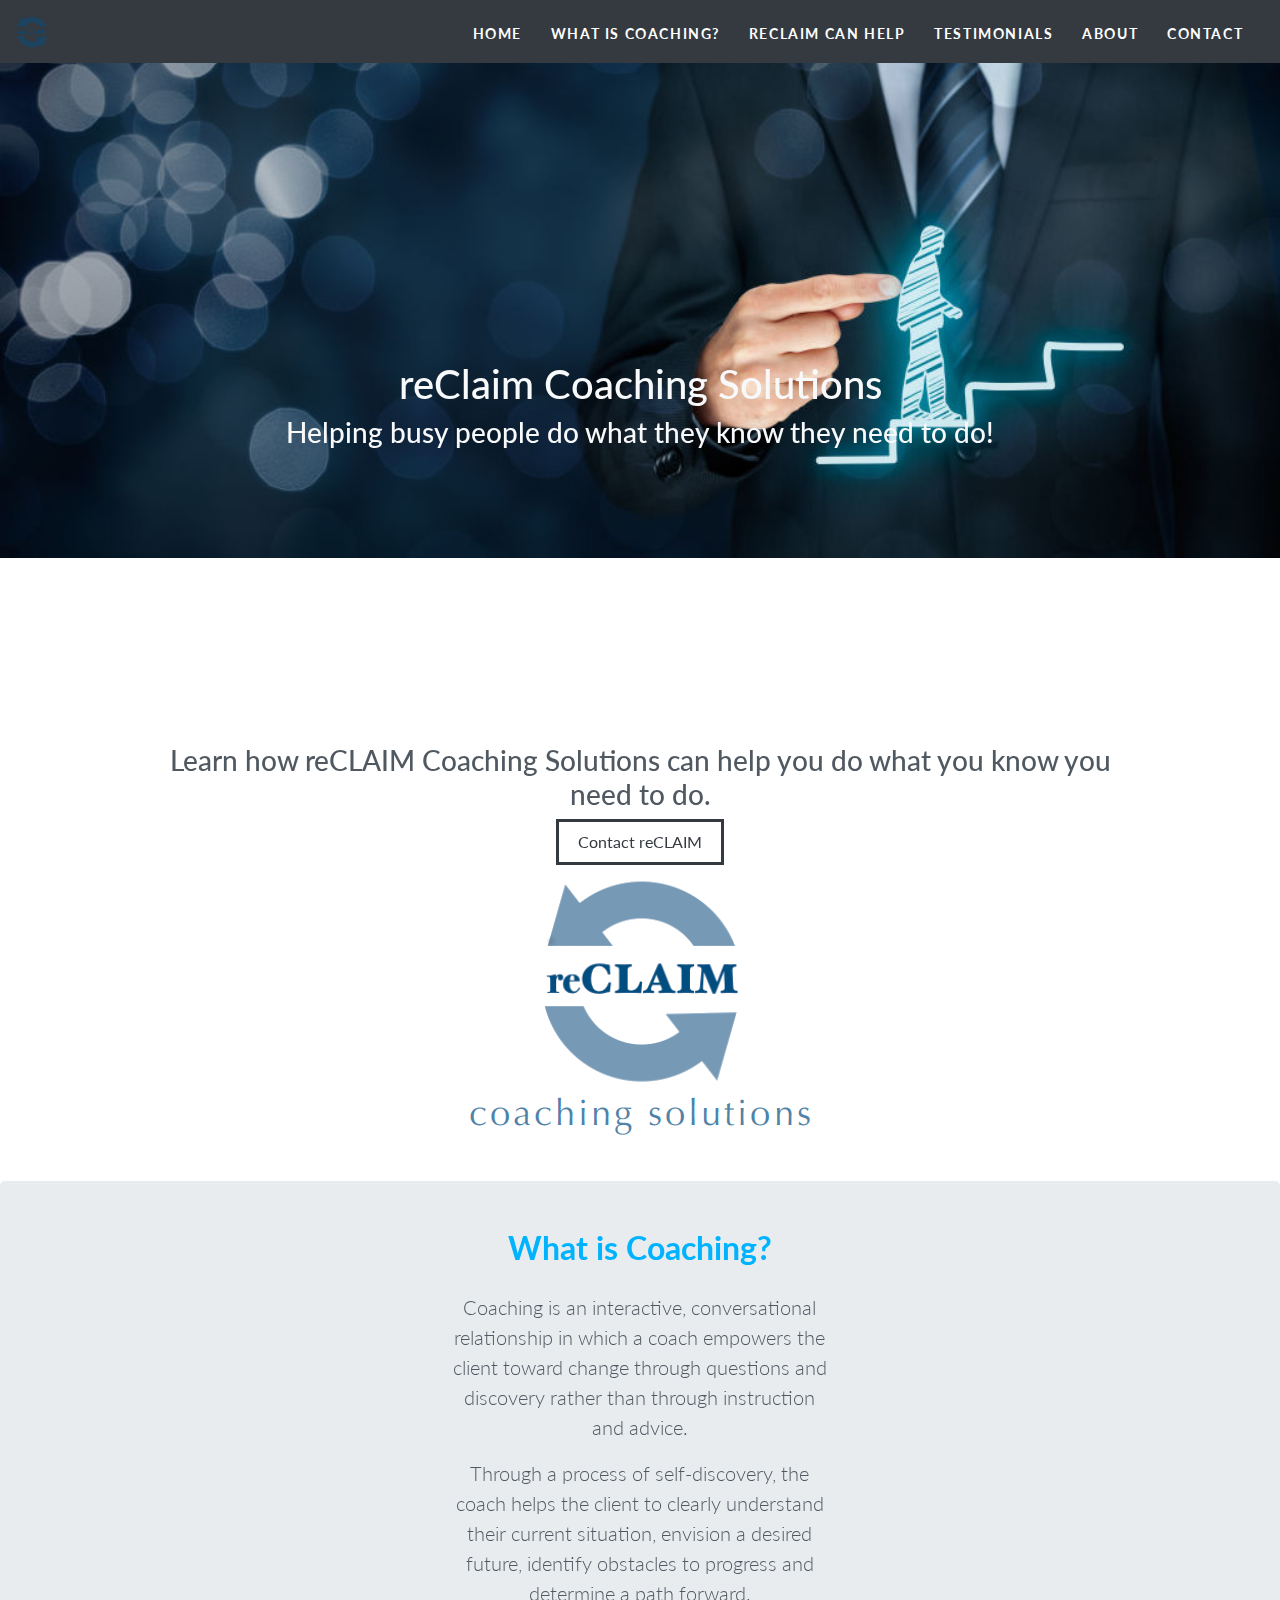
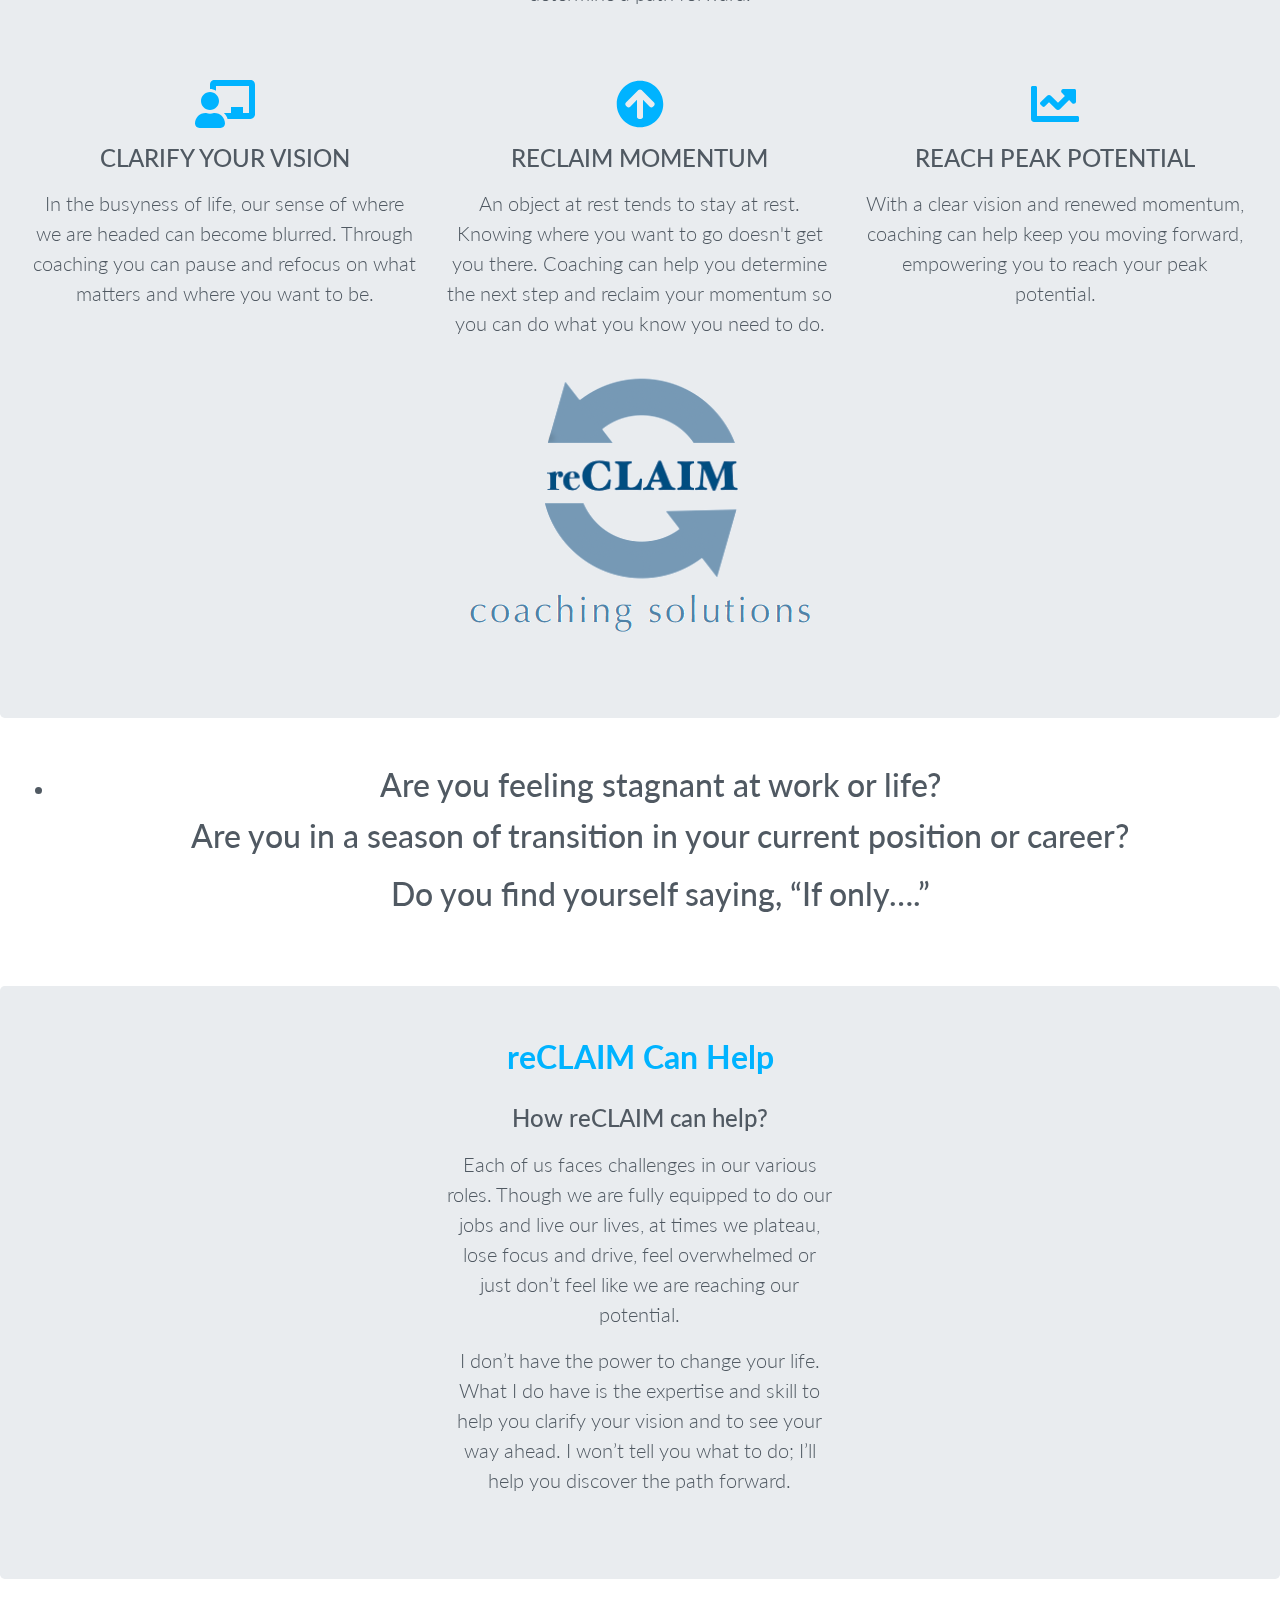
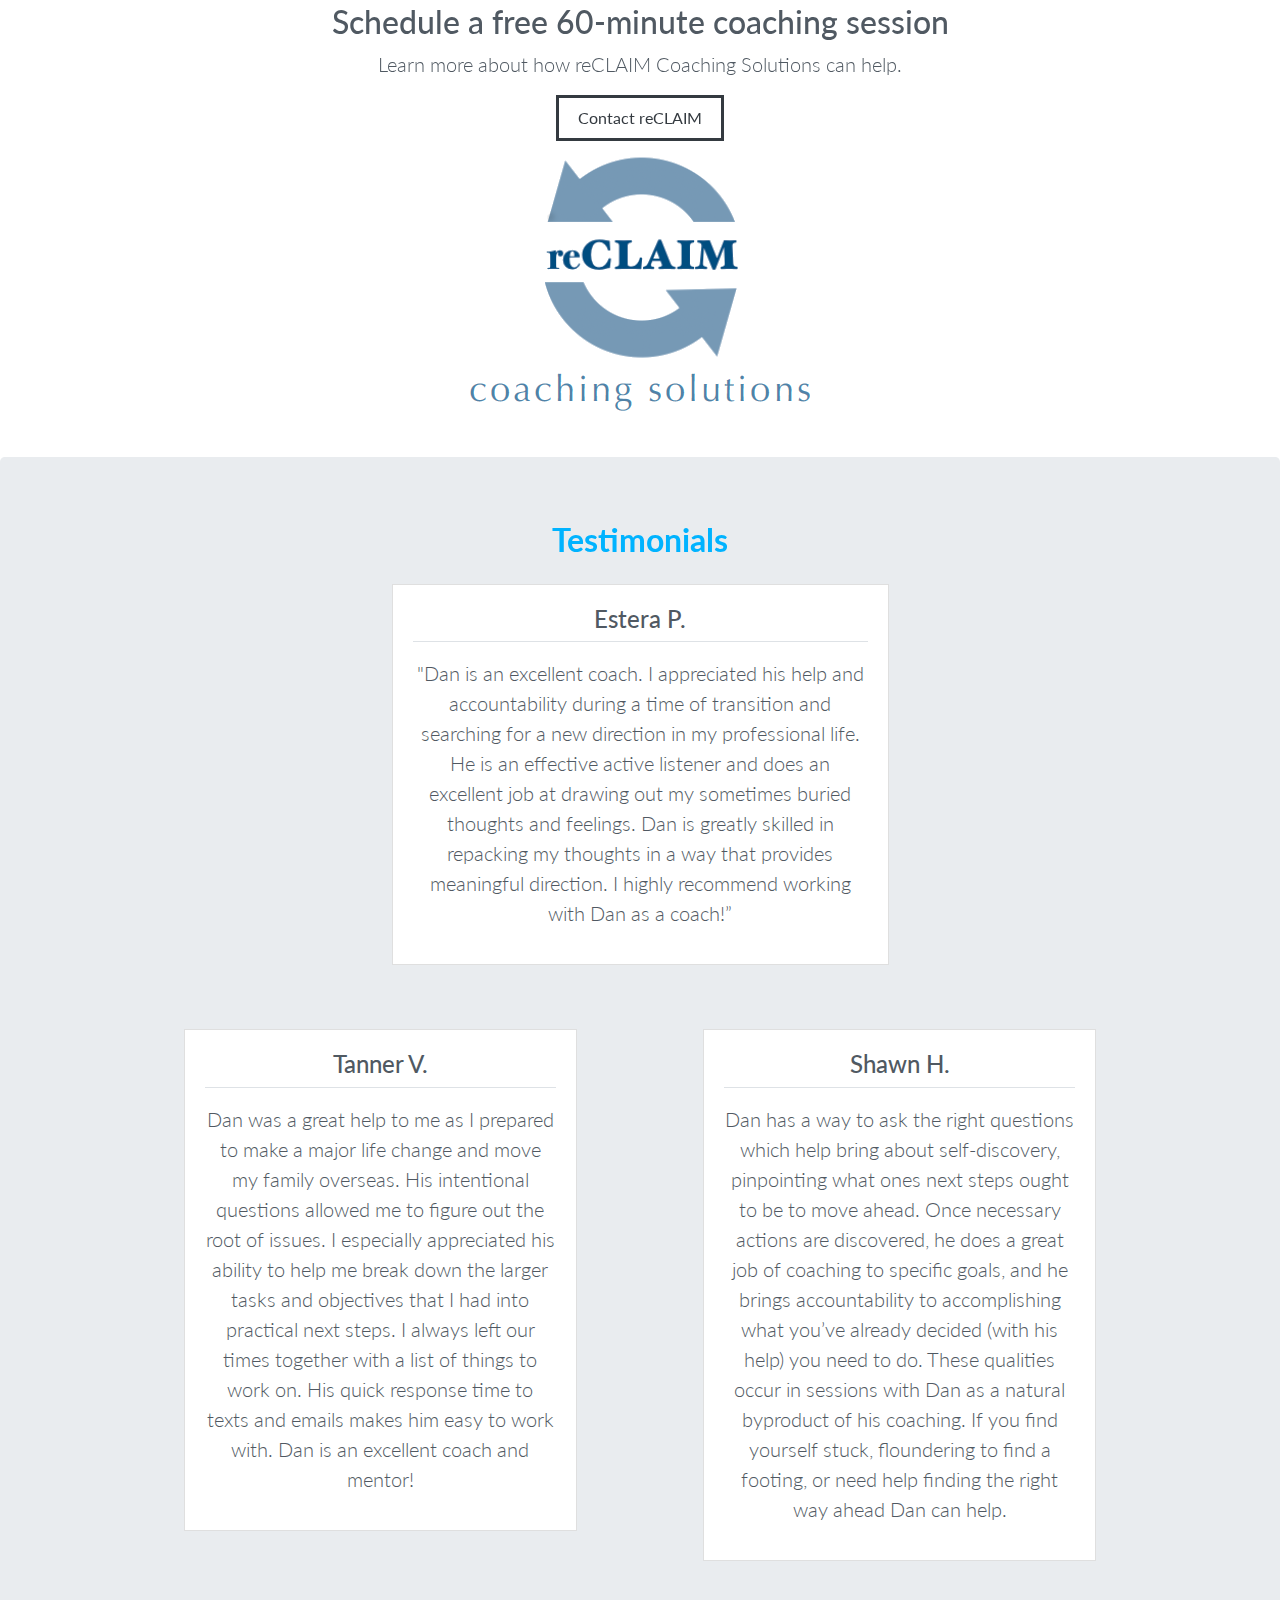
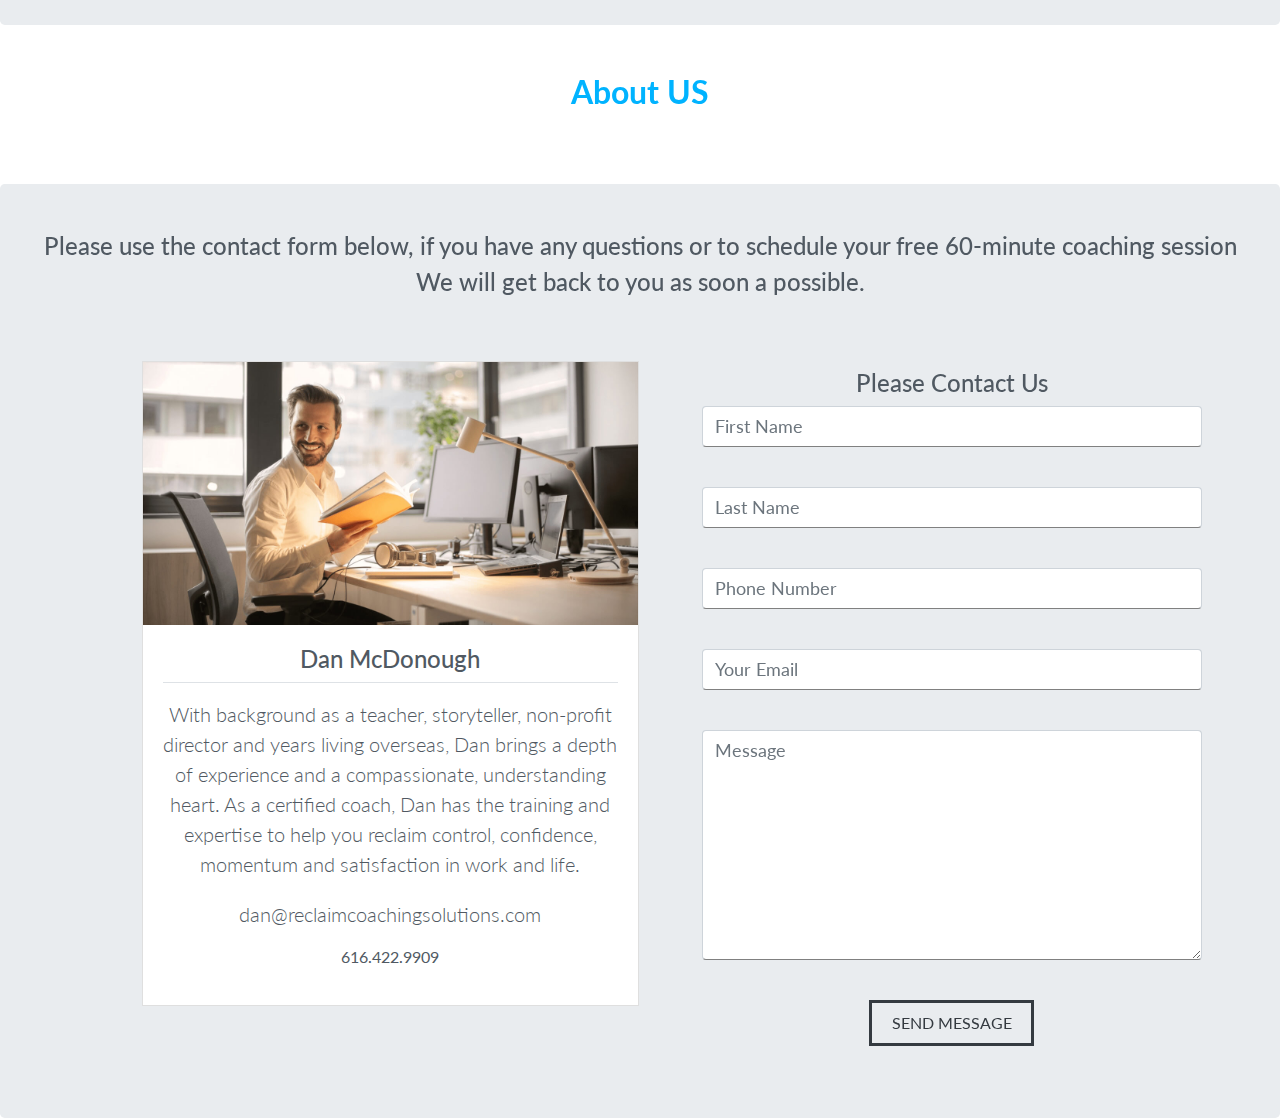
<file: index.html>
<!DOCTYPE html>
<html lang="en">

<head>
	<meta charset="UTF-8">
	<meta name="viewport" content="width=device-width, initial-scale=1.0, viewport-fit=cover">
	<meta http-equiv="X-UA-Compatible" content="ie=edge">
	<title>reCLAIM Coaching Solutions</title>
	<link rel="shortcut icon" href="img/Logo2.png">
	<!-- Bootstrap CSS -->
	<link rel="stylesheet" href="css/bootstrap.min.css">
	<!-- Style.css -->
	<link rel="stylesheet" href="css/style.css">
	<!-- Contact.htm -->
	<link rel="contact" href="Contact.html">
	<!-- Google Fonts "%7C" replaces "|" for w3c validation -->
	<link href="https://fonts.googleapis.com/css?family=Lato:300,400,700&display=swap" rel="stylesheet">
</head>

<body data-spy="scroll" data-target="#navbarResponsive">

	<!-- Start Home Section -->
	<div id="home">

		<!-- Navigation -->
		<nav class="navbar navbar-dark bg-dark navbar-expand-md fixed-top">
			<a href="index.html" class="navbar-brand"><img src="img/ReClaim-Large Logo2.png" alt="Logo"
					title="Logo"></a>
			<button class="navbar-toggler" type="button" data-toggle="collapse" data-target="#navbarResponsive">
				<span class="navbar-toggler-icon"></span>
			</button>

			<div class="collapse navbar-collapse" id="#navbarResponsive">
				<ul class="navbar-nav ml-auto">
					<li class="nav-item">
						<a href="#home" class="nav-link">Home</a>
					</li>
					<li class="nav-item">
						<a href="#about" class="nav-link">What is Coaching?</a>
					</li>
					<li class="nav-item">
						<a href="#portfolio" class="nav-link">reCLAIM Can Help</a>
					</li>
					<li class="nav-item">
						<a href="#testimonials" class="nav-link">Testimonials</a>
					</li>
					<li class="nav-item">
						<a href="#contact" class="nav-link">About</a>
					</li>
					<li class="nav-item">
						<a href="contact.html" class="nav-link">Contact</a>
					</li>
				</ul>
			</div>

		</nav>


		<!-- End Navigation -->

		<!-- Start Landing Page Image-->
		<div class="landing">
			<div class="home-wrap">
				<div class="home-inner">
					<figure>
						<div class="slide">
							<img src="img/Landing1.jpeg" alt="">
						</div>
						<div class="slide">
							<img src="img/Landing1.jpeg" alt="">
						</div>
						<div class="slide">
							<img src="img/Landing1.jpeg" alt="">
						</div>
					</figure>
				</div>
			</div>
		</div>
		<!-- Start Landing Page Content -->

		<div class="col-12 caption">
			<!--<img src="img/RCS Logo Transparent.png">-->
			<h1 class="text-light ">reClaim Coaching Solutions</h1>
			<h3 class="text-light pb-3 pb-md-4">Helping busy people do what they know they need to do!</h3>
		</div>

		<!-- End Landing Page Content-->

	</div>
	<!-- End Home Section -->

	<!-- Start About Section -->
	<div id="about" class="offset">

		<!--Start Theme Heading -->
		<div class="row justify-content-center text-center py-4">
			<div class="col-11 col-md-10 col-lg-9">
				<!--<h2>Schedule a free 60-minute coaching session</h2>-->
				<h3>Learn how reCLAIM Coaching Solutions can help you do what you know you need to do.</h3>
				<a href="Contact.html" class="btn btn-outline-dark btn-md">Contact reCLAIM</a>
				<p><a href="index.html"><img src="img/RCS Logo Transparent.png"></a></p>
			</div>
		</div>
		<!-- End Theme Heading -->

		<!-- Start Jumbotron -->
		<div class="jumbotron text-center pt-5 mb-0">

			<h2 class="heading">What is Coaching?</h2>
			<div class="row justify-content-center mt-2">
				<div class="col-md-6 col-lg-4 about pb-4 pb-lg-2">
					<p class="lead"> Coaching is an interactive, conversational relationship in
						which a coach empowers the client toward change
						through questions and discovery rather than through
						instruction and advice.</p>
					<p class="lead">Through a process of self-discovery, the coach helps the
						client to clearly understand their current situation,
						envision a desired future, identify obstacles to progress
						and determine a path forward.
					</p>
				</div>
			</div>
			<!-- Start Row -->

			<div class="row justify-content-center mt-5">

				<div class="col-md-6 col-lg-4 about pb-4 pb-lg-2">
					<i class="fas fa-chalkboard-teacher fa-3x"></i>
					<h4 class="text-uppercase pt-3 pb-2">Clarify your Vision</h4>
					<p class="lead"> In the busyness of life, our sense of where we are
						headed can become blurred. Through coaching
						you can pause and refocus on what matters and
						where you want to be.</p>
				</div>

				<div class="col-md-6 col-lg-4 about pb-4 pb-lg-2">
					<i class="fas fa-arrow-circle-up fa-3x"></i>
					<h4 class="text-uppercase pt-3 pb-2">Reclaim Momentum</h4>
					<p class="lead"> An object at rest tends to stay at rest. Knowing
						where you want to go doesn't get you there.
						Coaching can help you determine the next step
						and reclaim your momentum so you can do what
						you know you need to do.</p>
				</div>

				<div class="col-md-6 col-lg-4 about pb-4 pb-lg-2">
					<i class="fas fa-chart-line fa-3x"></i>
					<h4 class="text-uppercase pt-3 pb-2">Reach Peak Potential</h4>
					<p class="lead"> With a clear vision and renewed momentum,
						coaching can help keep you moving forward,
						empowering you to reach your peak potential. </p>
				</div>


			</div>

			<p><a href="index.html"><img src="img/RCS Logo Transparent.png"></a></p>
		</div>


		<!-- End Jumbotron -->

	</div>
	<!-- End About Section -->

	<!-- Start What is Coaching Section -->
	<div id="portfolio" class="offset">

		<!-- Start Container-Fluid -->
		<div class="container-fluid text-center py-5 mx-0">

			<ul class="lead">
				<li><h2>Are you feeling stagnant at work or life?</h2></li>
				<h2 class="pt-1 pb-2">Are you in a season of transition in your current position or career?</h2>
				<h2 class="pt-1 pb-2">Do you find yourself saying, “If only….”</h2>
			</ul>

		</div>

		<div class="jumbotron text-center pt-5 mb-0">
			<h2 class="heading mt-1">reCLAIM Can Help</h2>
			<div class="row justify-content-center mt-1">
				<div class="col-md-6 col-lg-4 about pb-4 pb-lg-1">
					<h4 class="pt-1 pb-2">How reCLAIM can help?</h4>
					<p class="lead"> Each of us faces challenges in our various roles.
						Though we are fully equipped to do our jobs and
						live our lives, at times we plateau, lose focus
						and drive, feel overwhelmed or just don’t feel
						like we are reaching our potential.</p>
					<p class="lead">I don’t have the power to change your life.
						What I do have is the expertise and skill to
						help you clarify your vision and to see your way
						ahead. I won’t tell you what to do; I’ll help
						you discover the path forward.</p>
				</div>
			</div>
		</div>
		<!--End Row-->
		<div class="row justify-content-center text-center py-4">
			<div class="col-11 col-md-10 col-lg-9">
				<h2>Schedule a free 60-minute coaching session</h2>
				<p class="lead">Learn more about how reCLAIM Coaching Solutions can help.</p>
				<a href="#contact" class="btn btn-outline-dark btn-md">Contact reCLAIM</a>
				<p><a href="index.html"><img src="img/RCS Logo Transparent.png"></a></p>
			</div>
		</div>
	</div>
	<!-- End Container-Fluid -->
	</div>
	<!-- End Portfolio Section -->

	<!-- Start Testimonials Section -->
	<div id="testimonials" class="offset">

		<!-- Start Jumbotron-->
		<div class="jumbotron text-center pb-3 mb-0">

			<h2 class="heading">Testimonials</h2>

			<div class="row justify-content-center">
				<div class="col-md-6 pb-5">
					<div class="card rounded-0 mx-lg-4 mx-lg-5">
						<div class="card-body">
							<h4>Estera P.</h4>
							<p class="lead border-top pt-3">
								"Dan is an excellent coach. I appreciated his
								help and accountability during a time of
								transition and searching for a new direction
								in my professional life. He is an effective
								active listener and does an excellent job at
								drawing out my sometimes buried thoughts
								and feelings. Dan is greatly skilled in
								repacking my thoughts in a way that
								provides meaningful direction. I highly
								recommend working with Dan as a coach!”</p>
						</div>
					</div>
				</div>
				<div class="col-11 col-md-10">
					<div class="row pt-3">
						<div class="col-md-6 pb-5">
							<div class="card rounded-0 mx-lg-4 mx-lg-5">
								<div class="card-body">
									<h4>Tanner V.</h4>
									<p class="lead border-top pt-3">
										Dan was a great help to me as I prepared to
										make a major life change and move my
										family overseas. His intentional questions
										allowed me to figure out the root of issues. I
										especially appreciated his ability to help me
										break down the larger tasks and objectives
										that I had into practical next steps. I always
										left our times together with a list of things
										to work on. His quick response time to texts
										and emails makes him easy to work with.
										Dan is an excellent coach and mentor!</p>
								</div>
							</div>
						</div>

						<div class="col-md-6 pb-5">
							<div class="card rounded-0 mx-lg-4 mx-lg-5">
								<div class="card-body">
									<h4>Shawn H.</h4>
									<p class="lead border-top pt-3">
										Dan has a way to ask the right questions
										which help bring about self-discovery,
										pinpointing what ones next steps ought to
										be to move ahead. Once necessary actions
										are discovered, he does a great job of
										coaching to specific goals, and he brings
										accountability to accomplishing what you’ve
										already decided (with his help) you need to
										do. These qualities occur in sessions with
										Dan as a natural byproduct of his coaching.
										If you find yourself stuck, floundering to
										find a footing, or need help finding the right
										way ahead Dan can help.</p>
								</div>
							</div>
						</div>
					</div>
				</div>
			</div>
		</div>

		<!-- End Jumbotron -->

	</div>
	<!-- End Testimonials Section -->

	<!-- Start Contact Section -->
	<div id="contact" class="offset">

		<div class="container-fluid text-center py-5 mx-0">
			<h2 class="heading">About US</h2>
		</div>
		<div class="jumbotron text-center pt-5 mb-0">
			<div class="contact-title">
				<h4>Please use the contact form below, if you have any 
					questions or to schedule your free 60-minute 
					coaching session</h4>
				<h4>We will get back to you as soon a possible.</h4>
			</div>
			<div class="row justify-content-center mt-3">

				<!--<div class="col-md-6 col-lg-4 about pb-4 pb-lg-3 mt-3">
							<h4 class="pt-1 pb-2">Den McDonough</h4>
							<p class="lead"> Mailing Address: </p>
								 <p class="lead">Email:
									 Contact Info:
								 </p>
									 </div>-->

				<div class="col-md-6 pb-5">
					<div class="card rounded-0 mx-lg-4 mx-lg-5 mt-5">
						<img src="img/testimonials/1.jpg" alt="" class="card-img-top rounded-0">
						<div class="card-body">
							<h4>Dan McDonough</h4>
							<p class="lead border-top pt-3">With background as a teacher,
								storyteller, non-profit
								director and years living overseas, Dan brings a depth
								of experience and a compassionate, understanding
								heart. As a certified coach, Dan has the training and
								expertise to help you reclaim control, confidence,
								momentum and satisfaction in work and life.
							</p>
							<p class="lead pt-1">
								dan@reclaimcoachingsolutions.com
								<p>616.422.9909</p>
							</p>

						</div>
					</div>
				</div>

				<div class="contact-form pt-5 mb-0">
					<h4>Please Contact Us</h4>
					<form id="contact-form" method="post" action="">
						<input firstname="name" type="text" class="form-control" placeholder="First Name" required><br>
						<input lastname="name" type="text" class="form-control" placeholder="Last Name" required><br>
						<input phonenumber="phonenumber" type="number" class="form-control" placeholder="Phone Number" required><br>
						<input name="email" type="email" class="form-control" placeholder="Your Email" required><br>

						<textarea name="message" class="form-control" placeholder="Message" rows="8"></textarea><br>

						<input type="submit" class="btn btn-outline-dark btn-md" value="SEND MESSAGE">
					</form>

				</div>
			</div>


		</div>

	</div>
	<!-- End Contact Section -->


	<!-- Script Source Files -->

	<!-- jQuery -->
	<script src="js/jquery-3.4.1.min.js"></script>
	<!-- Bootstrap JS -->
	<script src="js/bootstrap.min.js"></script>
	<!-- Font Awesome -->
	<script src="js/all.min.js"></script>

	<!-- End of Script Source Files -->
</body>

</html>
</file>
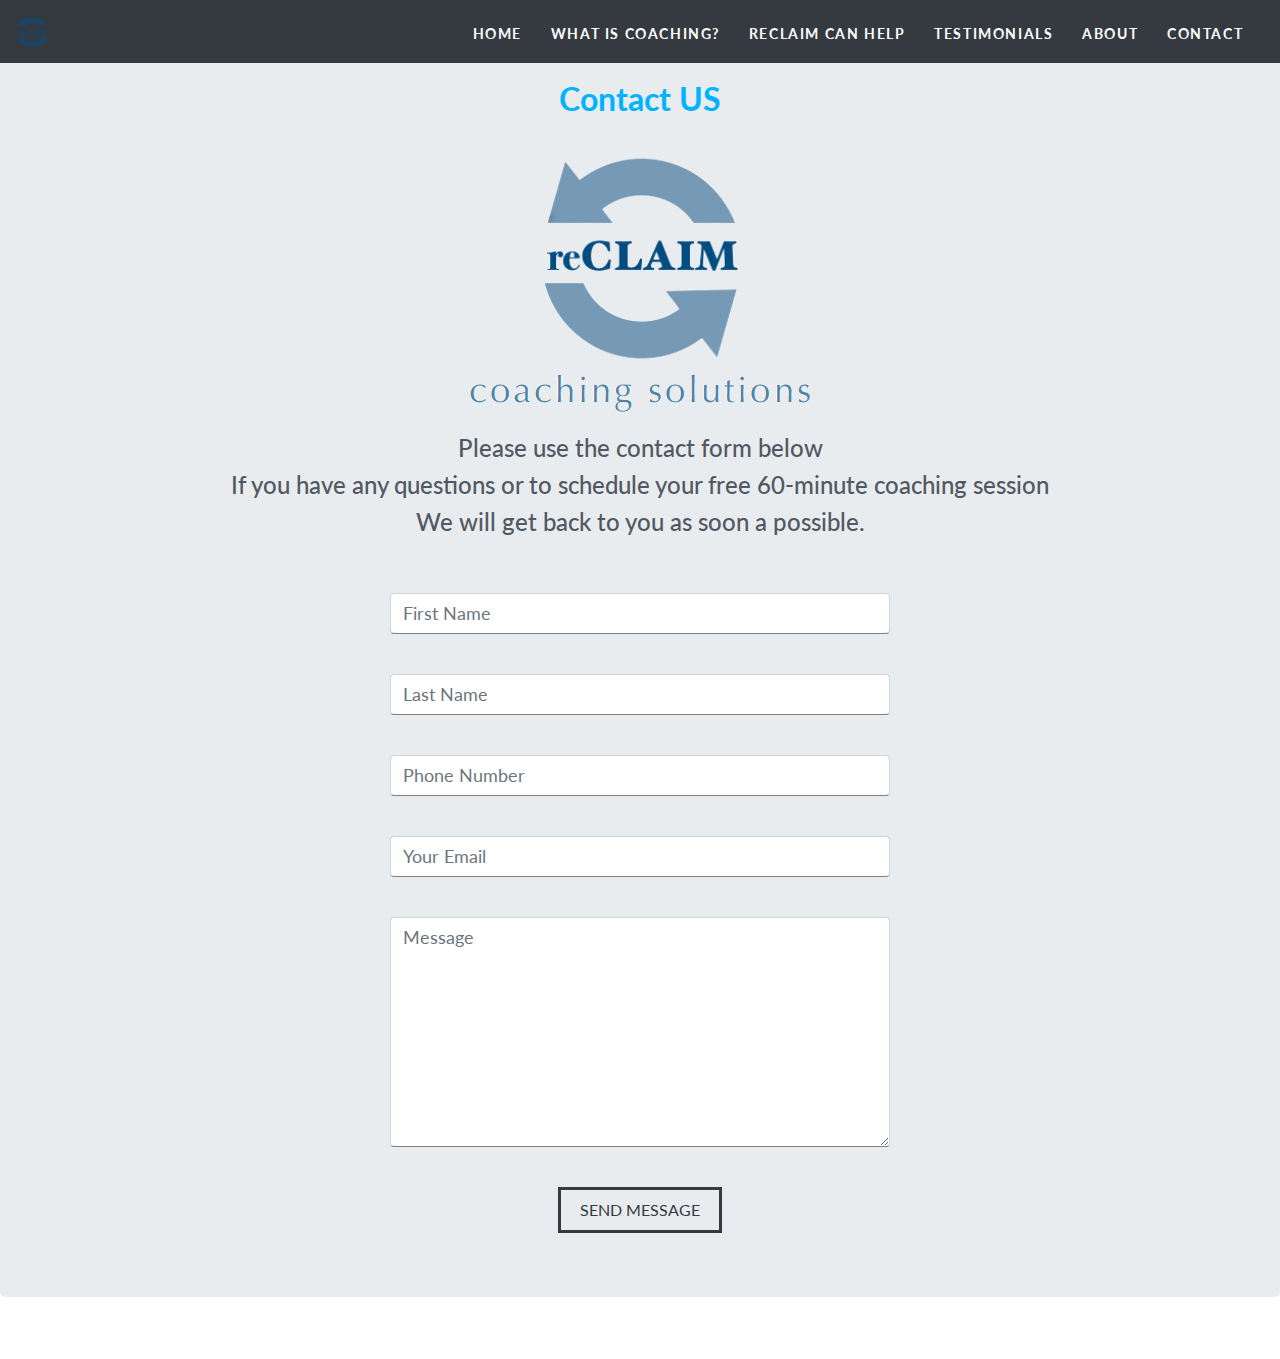
<file: Contact.html>
<!DOCTYPE html>
<html lang="en">

<head>
    <meta charset="UTF-8">
    <meta name="viewport" content="width=device-width, initial-scale=1.0, viewport-fit=cover">
    <meta http-equiv="X-UA-Compatible" content="ie=edge">
    <title>reCLAIM Coaching Solutions</title>
    <link rel="shortcut icon" href="img/Logo2.png">
    <!-- Bootstrap CSS -->
    <link rel="stylesheet" href="css/bootstrap.min.css">
    <!-- Style.css -->
    <link rel="stylesheet" href="css/style.css">
    <!-- Google Fonts "%7C" replaces "|" for w3c validation -->
    <link href="https://fonts.googleapis.com/css?family=Lato:300,400,700&display=swap" rel="stylesheet">
</head>

<body data-spy="scroll" data-target="#navbarResponsive">
    <div id="contact">
        <!-- Navigation -->
        <nav class="navbar navbar-dark bg-dark navbar-expand-md fixed-top">
            <a href="index.html" class="navbar-brand"><img src="img/ReClaim-Large Logo2.png" alt="Logo"
                    title="Logo"></a>
            <button class="navbar-toggler" type="button" data-toggle="collapse" data-target="#navbarResponsive">
                <span class="navbar-toggler-icon"></span>
            </button>

            <div class="collapse navbar-collapse" id="#navbarResponsive">
                <ul class="navbar-nav ml-auto">
                    <li class="nav-item">
                        <a href="#home" class="nav-link">Home</a>
                    </li>
                    <li class="nav-item">
                        <a href="#about" class="nav-link">What is Coaching?</a>
                    </li>
                    <li class="nav-item">
                        <a href="#portfolio" class="nav-link">reCLAIM Can Help</a>
                    </li>
                    <li class="nav-item">
                        <a href="#testimonials" class="nav-link">Testimonials</a>
                    </li>
                    <li class="nav-item">
                        <a href="#contact" class="nav-link">About</a>
                    </li>
                    <li class="nav-item">
                        <a href="contact.html" class="nav-link">Contact</a>
                    </li>
                </ul>
            </div>
        </nav>
        <!-- Navigation -->
    </div>
    <div id="contact" class="offset">
        <div class="container-fluid text-center py-3 mt-8 ">
            
        </div>
        <div class="jumbotron text-center pt-5 mb-0">
            <div class="contact-title">
                <h2 class="heading">Contact US</h2>
                <p><a href="index.html"><img src="img/RCS Logo Transparent.png"></a></p>
                <h4>Please use the contact form below</h4> 
                <h4>If you have any 
					questions or to schedule your free 60-minute 
					coaching session</h4>
				<h4>We will get back to you as soon a possible.</h4>
			</div>
            <div class="row justify-content-center mt-0">
                <div class="contact-form pt-5 mb-0">

                    <form id="contact-form" method="post" action="">
                        <input firstname="name" type="text" class="form-control" placeholder="First Name" required><br>
                        <input lastname="name" type="text" class="form-control" placeholder="Last Name" required><br>
                        <input phonenumber="phonenumber" type="number" class="form-control" placeholder="Phone Number" required><br>
                        <input name="email" type="email" class="form-control" placeholder="Your Email" required><br>

                        <textarea name="message" class="form-control" placeholder="Message" rows="8"></textarea><br>

                        <input type="submit" class="btn btn-outline-dark btn-md" value="SEND MESSAGE">
                    </form>
                </div>
            </div>
        </div>
    </div>


    <!-- Script Source Files -->

    <!-- jQuery -->
    <script src="js/jquery-3.4.1.min.js"></script>
    <!-- Bootstrap JS -->
    <script src="js/bootstrap.min.js"></script>
    <!-- Font Awesome -->
    <script src="js/all.min.js"></script>

    <!-- End of Script Source Files -->


</body>

</html>
</file>
<file: css/style.css>
/*============= RESET STYLE =============

/*-- iPhone X Remove Gutters
Ignore W3C Validation error for this style. --*/
html {
   padding: env(safe-area-inset);
}

/*-- Body Resets --*/
body {
   font-family: 'Lato', sans-serif;
   color: #505962;
}

/*============= NAVIGATION =============*/
.navbar-brand  img{
   height: 2rem;
}

.navbar-dark {
   padding: .6rem 1rem;
   font-size: .9rem;
   font-weight: 700;
   text-transform: uppercase;
   letter-spacing: .1rem;
}

.navbar-nav li {
   padding-right: .8rem;
}
.navbar-nav .nav-link {
   padding-top: .8rem;
   color: white!important;
}

.navbar-nav .nav-link:hover,
.navbar-nav .nav-link.active {
   color: #00b3ff!important;
}


/*============= LANDING PAGE =============*/

/*-- Fixed Landing Page Section --*/
.landing {
   height: 80vh;
}
.home-inner {
   /*background-image: url('../img/Landing1.jpeg');*/
   overflow: hidden;
   position: fixed;
}
.home-inner figure div{
   float: left;
   width: 20%;
}
.home-inner figure img{
   float: left;
   width: 100%;
}
.home-inner figure{
   position: relative;
   width: 500%;
   margin: 0px;
   left: 0;
   animation-duration: 20s;
   animation-name: slidepicture;
   animation-iteration-count: infinite;
}

@keyframes slidepicture{
   0%{
      left: 0%;
   }
   10%{
      left: 0%;
   }
   12%{
   left: -100%;
   }
   22%{
      left: -100%;
   }
   24%{
      left: -200%;
   }
   34%{
      left: -200%;
   }
   36%{
      left: -300%;
   }
   46%{
      left: -300%;
   }
   48%{
      left: -400%;
   }
   58%{
      left: -400%;
   }
   60%{
      left: -300%;
   }
   70%{
      left: -300%;
   }
   72%{
      left: -200%;
   }
   82%{
      left: -200%;
   }
   84%{
      left: -100%;
   }
   94%{
      left: -100%;
   }
   96%{
      left: 0%;
   }
   100%{
      left: 0%;
   }
}

/*-- Landing Page Content --*/
.caption {
   z-index: 2;
   position: absolute;
   top: 40%;
   text-align: center;
}
.btn {
   border-width: medium;
   border-radius: 0;
   /*text-transform: uppercase;--*/
   padding: .5rem 1.2rem;
   
}
/*============= ABOUT SECTION =============*/

/*-- Scrollspy Offset --*/
.offset:before {
   content: "";
   height: 3.875rem;
   display: block;
   margin-top: -3.875rem;
}

.heading {
   font-weight: 700;
   padding-bottom: 1rem;
   color: #00b3ff;
}

.about .svg-inline--fa {
   color: #00b3ff;
}


/*============= PORTFOLIO SECTION =============*/

/*====== List ======*/

.ul{
   list-style-image: url('../img/reclaim\ list.png');
}



/*============= TESTIMONIALS SECTION =============*/



/*============= CONTACT SECTION =============*/
.form {
   margin-top: 70px;
   transition: all 4s ease-in-out;
   justify-content: center;
   
}
.contact-form{
   align-content: center;
   /*border: solid 2px #00b3ff;
   border-radius: 30px;*/
}

.form-control {
   width: 500px;
   border-bottom: 1px solid gray;
   font-size: 18px;
   margin-bottom: 16px;
}

.input{
   height: 25px;
}





/*============= MEDIA QUERIES =============*/

/* Medium (md) devices (tablets, 768px and under) */
@media (max-width: 767.98px) {
   .caption{
      top: 34%;
   }
   .caption h1{
      font-size: 1.8rem;
   }

}

/*============ BOOTSTRAP BREAK POINTS:

Extra small (xs) devices (portrait phones, less than 576px)
No media query since this is the default in Bootstrap

Small (sm) devices (landscape phones, 576px and up)
@media (min-width: 576px) { ... }

Medium (md) devices (tablets, 768px and up)
@media (min-width: 768px) { ... }

Large (lg) devices (desktops, 992px and up)
@media (min-width: 992px) { ... }

Extra (xl) large devices (large desktops, 1200px and up)
@media (min-width: 1200px) { ... }

=============*/

/*-- Fixed Landing Page Section --*/
.landing {
   position: relative;
   width: 100%;
   display: table;
   z-index: -1;
}
.home-wrap {
   clip: rect(0, auto, auto, 0);
   position: absolute;
   top: 0;
   left: 0;
   width: 100%;
   height: 100%;
}
.home-inner {
   display: table;
   top: 0;
   left: 0;
   width: 100%;
   height: 100%;
   background-size: cover;
   background-position: center center;
   transform: translateZ(0);
   -webkit-transform: translateZ(0);
   will-change: transform;
}
</file>
